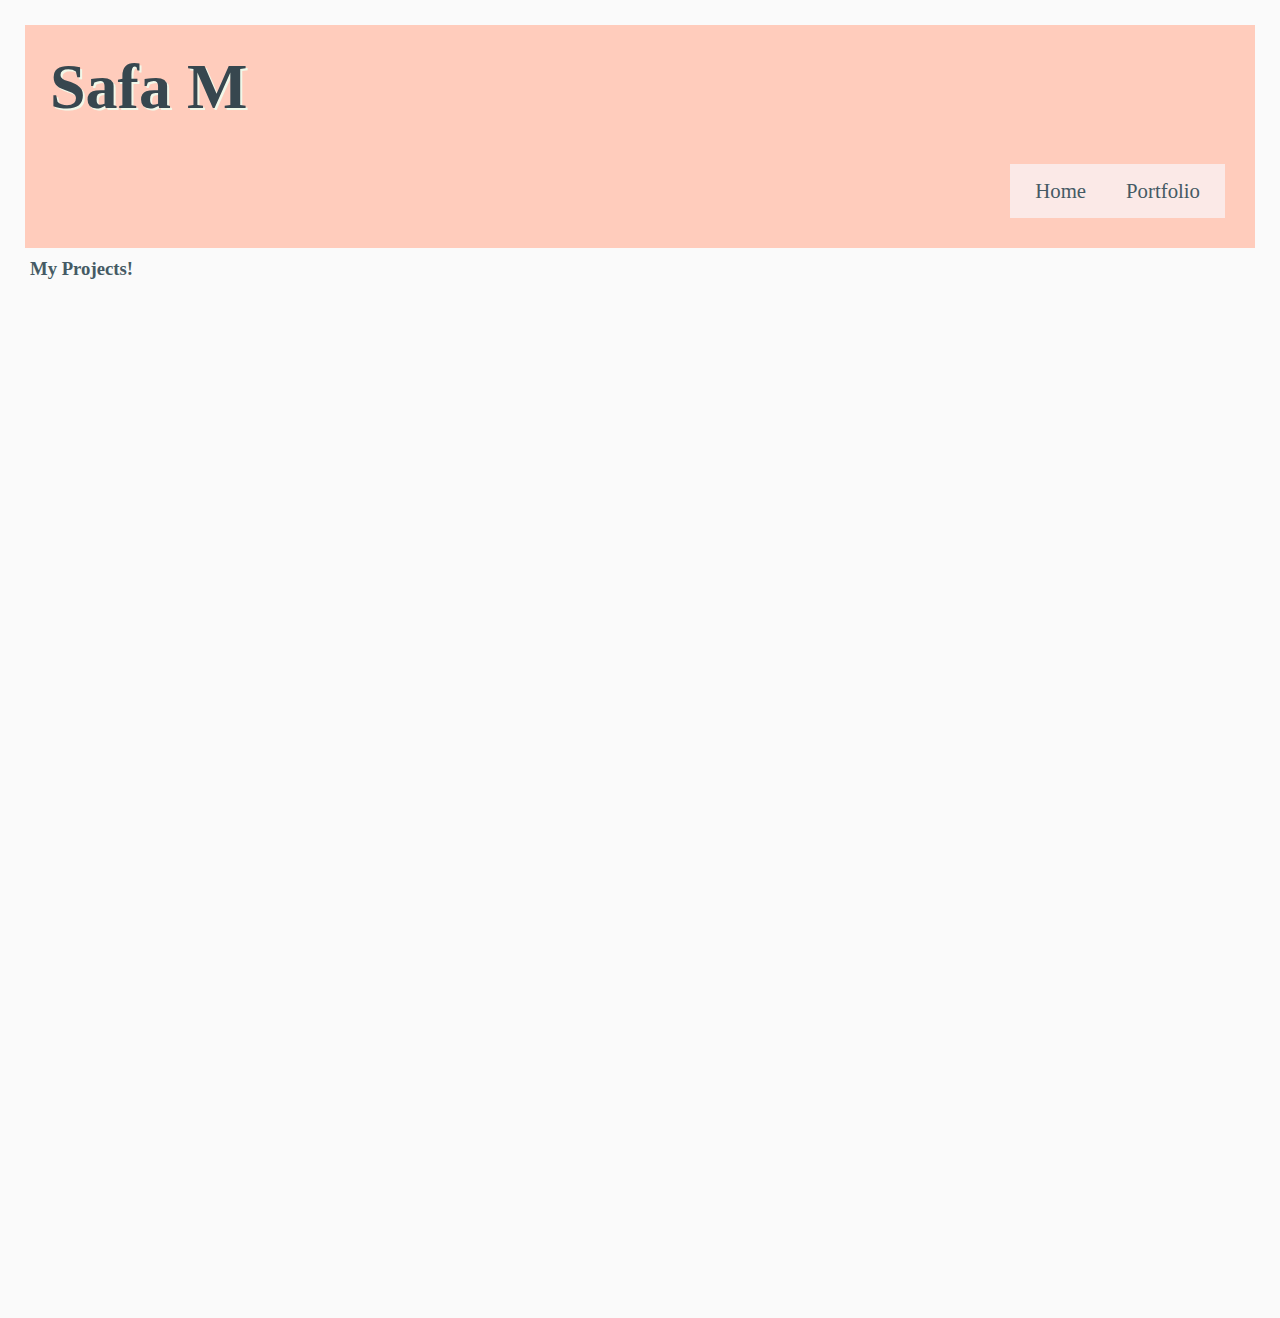
<file: portfolio.html>
<!DOCTYPE html>
<html>
  <head>
    <!-- TODO: Update the title of your website -->
    <title>Safa's Portfolio</title>

    <meta charset="utf-8" />
    <meta http-equiv="X-UA-Compatible" content="IE=edge" />
    <meta name="viewport" content="width=device-width, initial-scale=1" />
    <link rel="stylesheet" href="/styles.css" />
    <script src="/script.js" defer></script>
  </head>
  <body>
    <!-- TODO: Update the heading with the name of your website -->
    <div class="header">
      <div>
        <h1>Safa M</h1>
      </div>
      <!-- TODO: Add a navigation bar  -->
      <div class="nav">
        <nav>
          <ul class="nav">
            <li><a href="index.html">Home</a></li>
            <li><a href="portfolio.html">Portfolio</a></li>
          </ul>
        </nav>
      </div>
    </div>
    <h3>
      My Projects!
    </h3>
    <div>
      <img />
      <p></p>
    </div>
    <div>
      <img />
      <p></p>
    </div>
    <!-- TODO: Copy the code for your naviation bar from your homepage. -->

    <!-- TODO: Continue to add content to your homepage using your wireframe as a guide.-->

  <div class="container">
<div class="glitch-embed-wrap" style="height: 420px; width: 100%;">
  <iframe
    src="https://glitch.com/embed/#!/embed/personal-quiz-safa?path=README.md&previewSize=0"
    title="personal-quiz-safa on Glitch"
    allow="geolocation; microphone; camera; midi; vr; encrypted-media"
    style="height: 100%; width: 100%; border: 0;">
  </iframe>
</div>
    
<div class="glitch-embed-wrap" style="height: 420px; width: 100%;">
  <iframe
    src="https://glitch.com/embed/#!/embed/activist-toolkit-safa?path=style.css&previewSize=0"
    title="activist-toolkit-safa on Glitch"
    allow="geolocation; microphone; camera; midi; vr; encrypted-media"
    style="height: 100%; width: 100%; border: 0;">
  </iframe>
</div>
    </div>  <!-- TODO: Add a <div> container with a class attribute of "container" to make a Flexbox container. -->
  </body>
</html>
</file>
<file: styles.css>
/*TODO: Add a background color or image to your website*/
body {
  background-color: #FAFAFA;
}

/*TODO: Create a new style rule by the class attribute and style the header section(s) of your website. */
.header {
  background-color: #FFCCBC;
}
h1 {
  color: #37474F;
  font-family: "Libre Baskerville", serif;
  font-size: 4em;
  text-shadow: 2px 2px #F1F8E9;
}
h3 {
  color: #455A64;
}
h4 {
  color: #455A64;
}
/*TODO: Use the * selector to reset the margin and padding to 0px*/
* {
  margin: 5px;
  padding: 5px;
}
/*TODO: Add styling rules for the text and images on your website.*/
p {
  color: #455A64;
  font-family: "Libre Baskerville", serif;
}
.picme {
  max-width: 50%;
  border-radius: 20%;
}
/*TODO: Style the Nav Bar by selecting the u1, li, and li a elements*/
ul {
  list-style-type: none;
  background-color: #FBE9E7;
}
li {
  display: inline;
}
li a {
  color: #455A64;
  text-decoration: none;
  text-align: center;
  font-size: 1.3em;
}
/*TODO: Create a Flexbox to create a responsive layout. Use the property display: flex;*/
.nav {
  display: flex;
  justify-content: flex-end;
}
display: flex;
/ .container {
  display: flex;
  flex-direction: row;
  flex-wrap: wrap;
  justify-content: space-around;
}
</file>
